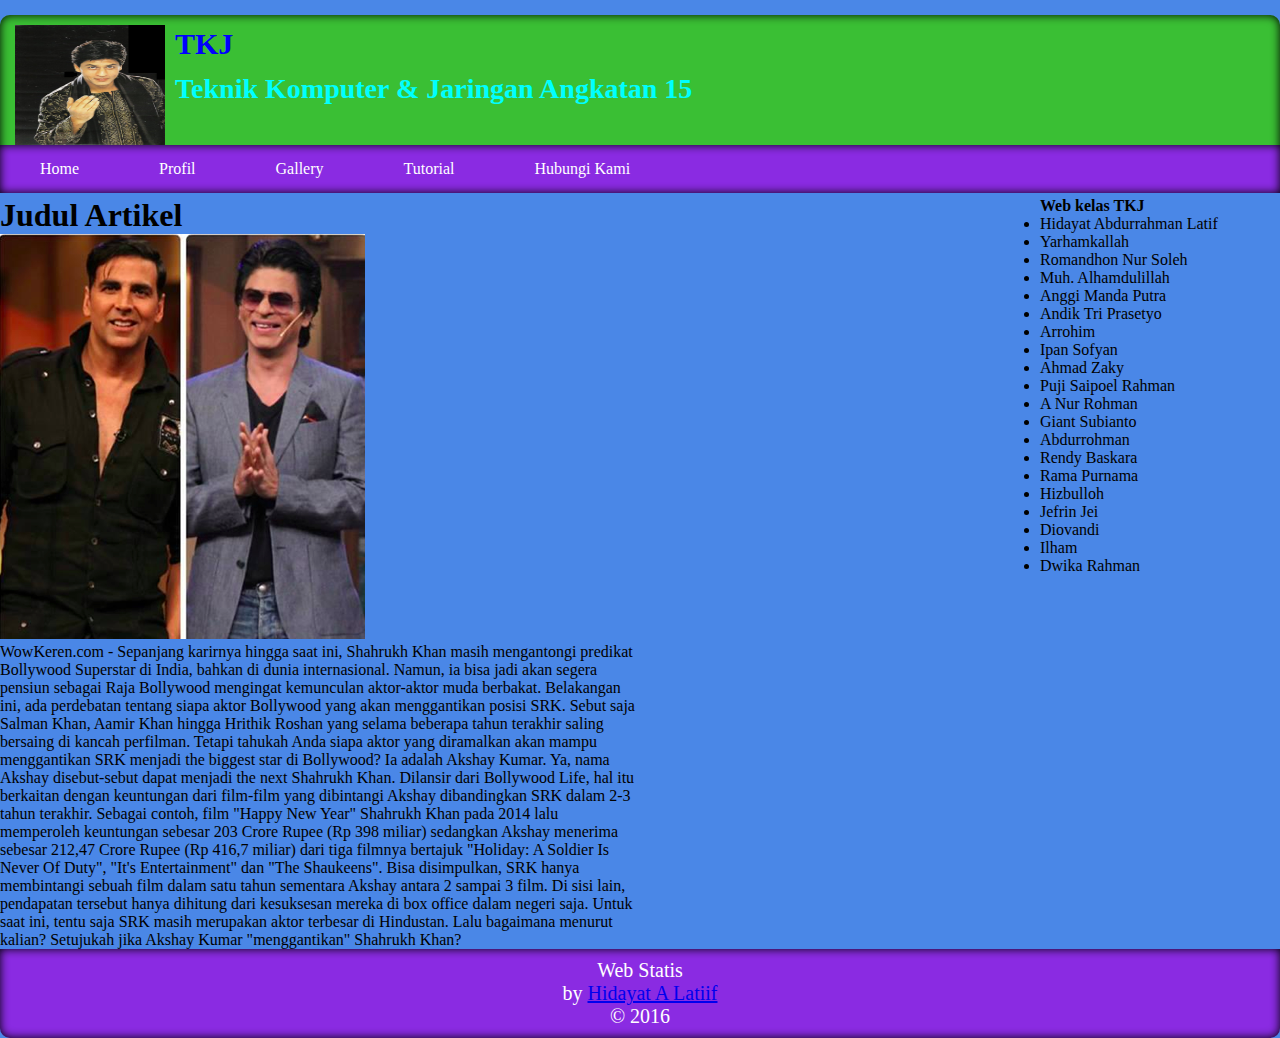
<file: index.html>
<!DOCTYPE html>
<html>
<head>
<meta charset="utf-8" />
<title>Membuat Web Statis</title>
<link href="css/menu.css" rel="stylesheet"/>
<link href="gambar/logo.png" rel="shortcut"/>
</head>
<body>
	<header class="judul" id="judul">
	<img src="gambar/sharukan.jpg" width="150px" alt="logo TKJ" id="logo"/>
	<h1>TKJ</h1>
	<h2>Teknik Komputer & Jaringan Angkatan 15</h2>	
	</header>
	<nav class="menu">
		<ul>
			<li><a href="index.html">Home</a></li>
			<li><a href="profil.html">Profil</a></li>
			<li><a href="#">Gallery</a></li>
				<ul>
					<li><a href="picture.html">Picture</a></li>
					<li><a href="video.html">Video</a></li>				
				</ul>
			<li><a href="#">Tutorial</a>
			<ul>
				<li><a href="modul server.html">Modul Server</a></li>
				<li><a href="web dev.html">Web Dev</a></li>	
			</ul>
			</li>
			<li><a href="#">Hubungi Kami</a>
				<ul>
					<li><a href="telephone.html">Telephone</a></li>
					<li><a href="twitter.html">Twitter</a></li>
					<li><a href="facebook.html">Facebook</a></li>			
				</ul>
			</li>
		</ul>
	</nav>
	<section class="konten" id="utama">
		<section id="konten">
			<article>
				<header>
					<h1>Judul Artikel</h1>
					<img src="gambar/ada.jpg" alt="ada.jpg">
					<p> WowKeren.com - Sepanjang karirnya hingga saat ini, Shahrukh Khan masih mengantongi predikat Bollywood Superstar di India, bahkan di dunia internasional. Namun, ia bisa jadi akan segera pensiun sebagai Raja Bollywood mengingat kemunculan aktor-aktor muda berbakat.

Belakangan ini, ada perdebatan tentang siapa aktor Bollywood yang akan menggantikan posisi SRK. Sebut saja Salman Khan, Aamir Khan hingga Hrithik Roshan yang selama beberapa tahun terakhir saling bersaing di kancah perfilman. Tetapi tahukah Anda siapa aktor yang diramalkan akan mampu menggantikan SRK menjadi the biggest star di Bollywood?

Ia adalah Akshay Kumar. Ya, nama Akshay disebut-sebut dapat menjadi the next Shahrukh Khan. Dilansir dari Bollywood Life, hal itu berkaitan dengan keuntungan dari film-film yang dibintangi Akshay dibandingkan SRK dalam 2-3 tahun terakhir.

Sebagai contoh, film "Happy New Year" Shahrukh Khan pada 2014 lalu memperoleh keuntungan sebesar 203 Crore Rupee (Rp 398 miliar) sedangkan Akshay menerima sebesar 212,47 Crore Rupee (Rp 416,7 miliar) dari tiga filmnya bertajuk "Holiday: A Soldier Is Never Of Duty", "It's Entertainment" dan "The Shaukeens". Bisa disimpulkan, SRK hanya membintangi sebuah film dalam satu tahun sementara Akshay antara 2 sampai 3 film.

Di sisi lain, pendapatan tersebut hanya dihitung dari kesuksesan mereka di box office dalam negeri saja. Untuk saat ini, tentu saja SRK masih merupakan aktor terbesar di Hindustan. Lalu bagaimana menurut kalian? Setujukah jika Akshay Kumar "menggantikan" Shahrukh Khan?
</p>
				</header>
			</article>
		</section>
			<aside id="sidebar">
				<b>Web kelas TKJ</b>
					<ul>
						<li>Hidayat Abdurrahman Latif</li>
						<li>Yarhamkallah</li>
						<li>Romandhon Nur Soleh</li>
						<li>Muh. Alhamdulillah</li>
						<li>Anggi Manda Putra</li>
						<li>Andik Tri Prasetyo</li>
						<li>Arrohim</li>
						<li>Ipan Sofyan</li>
						<li>Ahmad Zaky</li>
						<li>Puji Saipoel Rahman</li>
						<li>A Nur Rohman</li>
						<li>Giant Subianto</li>
						<li>Abdurrohman</li>
						<li>Rendy Baskara</li>
						<li>Rama Purnama</li>
						<li>Hizbulloh</li>
						<li>Jefrin Jei</li>
						<li>Diovandi</li>
						<li>Ilham</li>
						<li>Dwika Rahman</li>
			  		</ul>
			 </aside>
	</section>
	<footer class="kaki" id="bawah">Web Statis
	<br/>by <a href="http://Hidayatabdurrahmanlatif@gmail.com" target="_blank">Hidayat A Latiif</a>
	</br>&copy; 2016
	</footer>
</body>
</html>
</file>
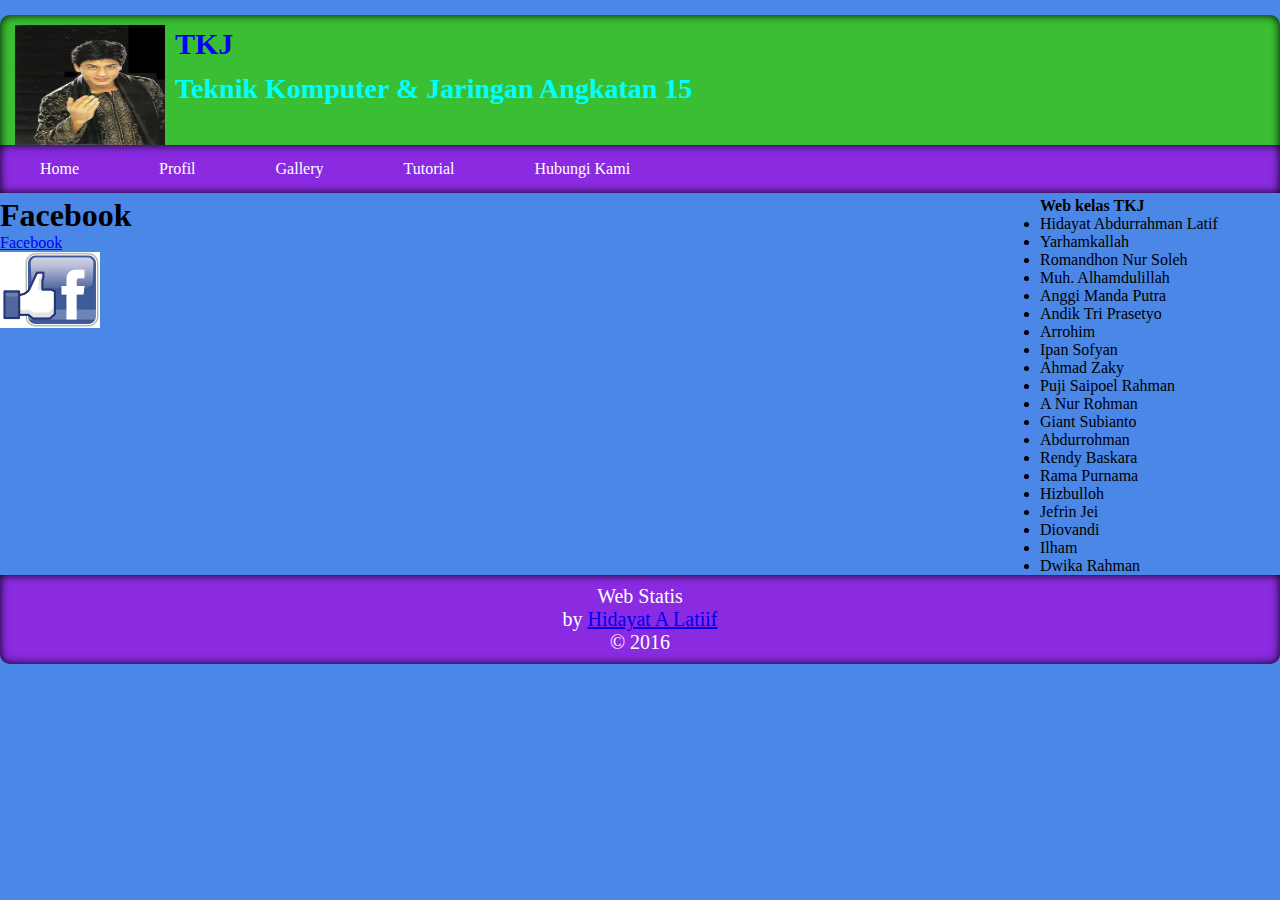
<file: facebook.html>
<!DOCTYPE html>
<html>
<head>
<meta charset="utf-8" />
<title>Membuat Web Statis</title>
<link href="css/menu.css" rel="stylesheet"/>
<link href="gambar/logo.png" rel="shortcut"/>
</head>
<body>
	<header class="judul" id="judul">
	<img src="gambar/sharukan.jpg" width="150px" alt="logo TKJ" id="logo"/>
	<h1>TKJ</h1>
	<h2>Teknik Komputer & Jaringan Angkatan 15</h2>	
	</header>
	<nav class="menu">
		<ul>
			<li><a href="index.html">Home</a></li>
			<li><a href="profil.html">Profil</a></li>
			<li><a href="#">Gallery</a></li>
				<ul>
					<li><a href="picture.html">Picture</a></li>
					<li><a href="video.html">Video</a></li>				
				</ul>
			<li><a href="#">Tutorial</a>
			<ul>
				<li><a href="modul server.html">Modul Server</a></li>
				<li><a href="web dev.html">Web Dev</a></li>	
			</ul>
			</li>
			<li><a href="#">Hubungi Kami</a>
				<ul>
					<li><a href="telephone.html">Telephone</a></li>
					<li><a href="twitter.html">Twitter</a></li>
					<li><a href="facebook.html">Facebook</a></li>			
				</ul>
			</li>
		</ul>
	</nav>
	<section class="konten" id="utama">
		<section id="konten">
			<article>
				<header>
					<h1>Facebook</h1>
				</header>
				<p><a href="http://www.facebook.com/accounts/login/?force_classic_login">Facebook</a></p>
				<p><img src="gambar/fb.jpg" width="100px"/></p>
			</article>
		</section>
			<aside id="sidebar">
				<b>Web kelas TKJ</b>
					<ul>
						<li>Hidayat Abdurrahman Latif</li>
						<li>Yarhamkallah</li>
						<li>Romandhon Nur Soleh</li>
						<li>Muh. Alhamdulillah</li>
						<li>Anggi Manda Putra</li>
						<li>Andik Tri Prasetyo</li>
						<li>Arrohim</li>
						<li>Ipan Sofyan</li>
						<li>Ahmad Zaky</li>
						<li>Puji Saipoel Rahman</li>
						<li>A Nur Rohman</li>
						<li>Giant Subianto</li>
						<li>Abdurrohman</li>
						<li>Rendy Baskara</li>
						<li>Rama Purnama</li>
						<li>Hizbulloh</li>
						<li>Jefrin Jei</li>
						<li>Diovandi</li>
						<li>Ilham</li>
						<li>Dwika Rahman</li>
			  		</ul>
			 </aside>
	</section>
	<footer class="kaki" id="bawah">Web Statis
	<br/>by <a href="http://Hidayatabdurrahmanlatif@gmail.com" target="_blank">Hidayat A Latiif</a>
	</br>&copy; 2016
	</footer>
</body>
</html>
</file>
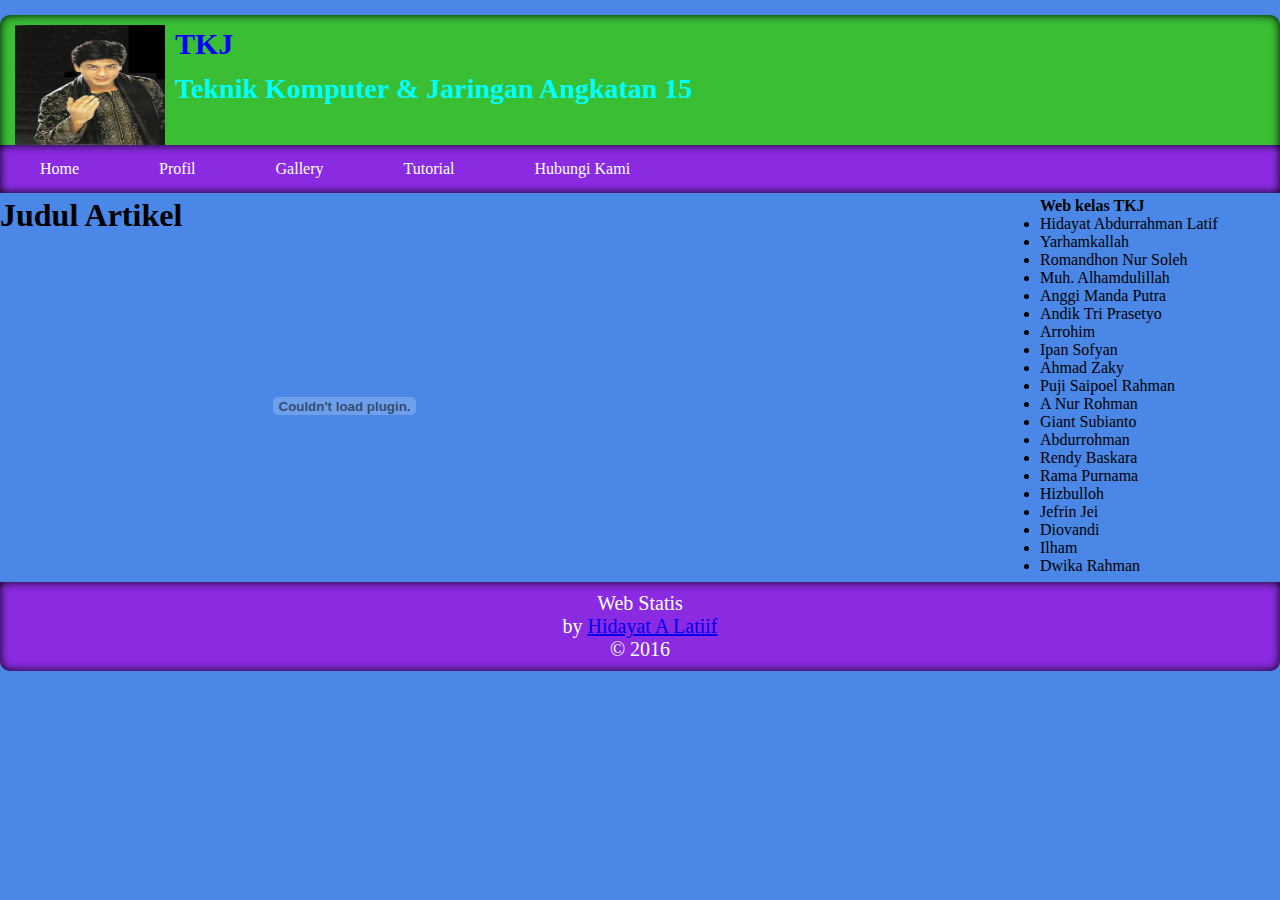
<file: modul server.html>
<!DOCTYPE html>
<html>
<head>
<meta charset="utf-8" />
<title>Membuat Web Statis</title>
<link href="css/menu.css" rel="stylesheet"/>
<link href="gambar/logo.png" rel="shortcut"/>
</head>
<body>
	<header class="judul" id="judul">
	<img src="gambar/sharukan.jpg" width="150px" alt="logo TKJ" id="logo"/>
	<h1>TKJ</h1>
	<h2>Teknik Komputer & Jaringan Angkatan 15</h2>	
	</header>
	<nav class="menu">
		<ul>
			<li><a href="index.html">Home</a></li>
			<li><a href="profil.html">Profil</a></li>
			<li><a href="#">Gallery</a></li>
				<ul>
					<li><a href="picture.html">Picture</a></li>
					<li><a href="video.html">Video</a></li>				
				</ul>
			<li><a href="#">Tutorial</a>
			<ul>
				<li><a href="modul server.html">Modul Server</a></li>
				<li><a href="web dev.html">Web Dev</a></li>	
			</ul>
			</li>
			<li><a href="#">Hubungi Kami</a>
				<ul>
					<li><a href="telephone.html">Telephone</a></li>
					<li><a href="twitter.html">Twitter</a></li>
					<li><a href="facebook.html">Facebook</a></li>			
				</ul>
			</li>
		</ul>
	</nav>
	<section class="konten" id="utama">
		<section id="konten">
			<article>
				<header>
					<h1>Judul Artikel</h1>
					<p><embed src="pdf/server.pdf" width="689px" height="344px"></embed></p>
				</header>
			</article>
		</section>
			<aside id="sidebar">
				<b>Web kelas TKJ</b>
						<ul>
						<li>Hidayat Abdurrahman Latif</li>
						<li>Yarhamkallah</li>
						<li>Romandhon Nur Soleh</li>
						<li>Muh. Alhamdulillah</li>
						<li>Anggi Manda Putra</li>
						<li>Andik Tri Prasetyo</li>
						<li>Arrohim</li>
						<li>Ipan Sofyan</li>
						<li>Ahmad Zaky</li>
						<li>Puji Saipoel Rahman</li>
						<li>A Nur Rohman</li>
						<li>Giant Subianto</li>
						<li>Abdurrohman</li>
						<li>Rendy Baskara</li>
						<li>Rama Purnama</li>
						<li>Hizbulloh</li>
						<li>Jefrin Jei</li>
						<li>Diovandi</li>
						<li>Ilham</li>
						<li>Dwika Rahman</li>
			  		</ul>
			 </aside>
	</section>
	<footer class="kaki" id="bawah">Web Statis
	<br/>by <a href="http://Hidayatabdurrahmanlatif@gmail.com" target="_blank">Hidayat A Latiif</a>
	</br>&copy; 2016
	</footer>
</body>
</html>
</file>
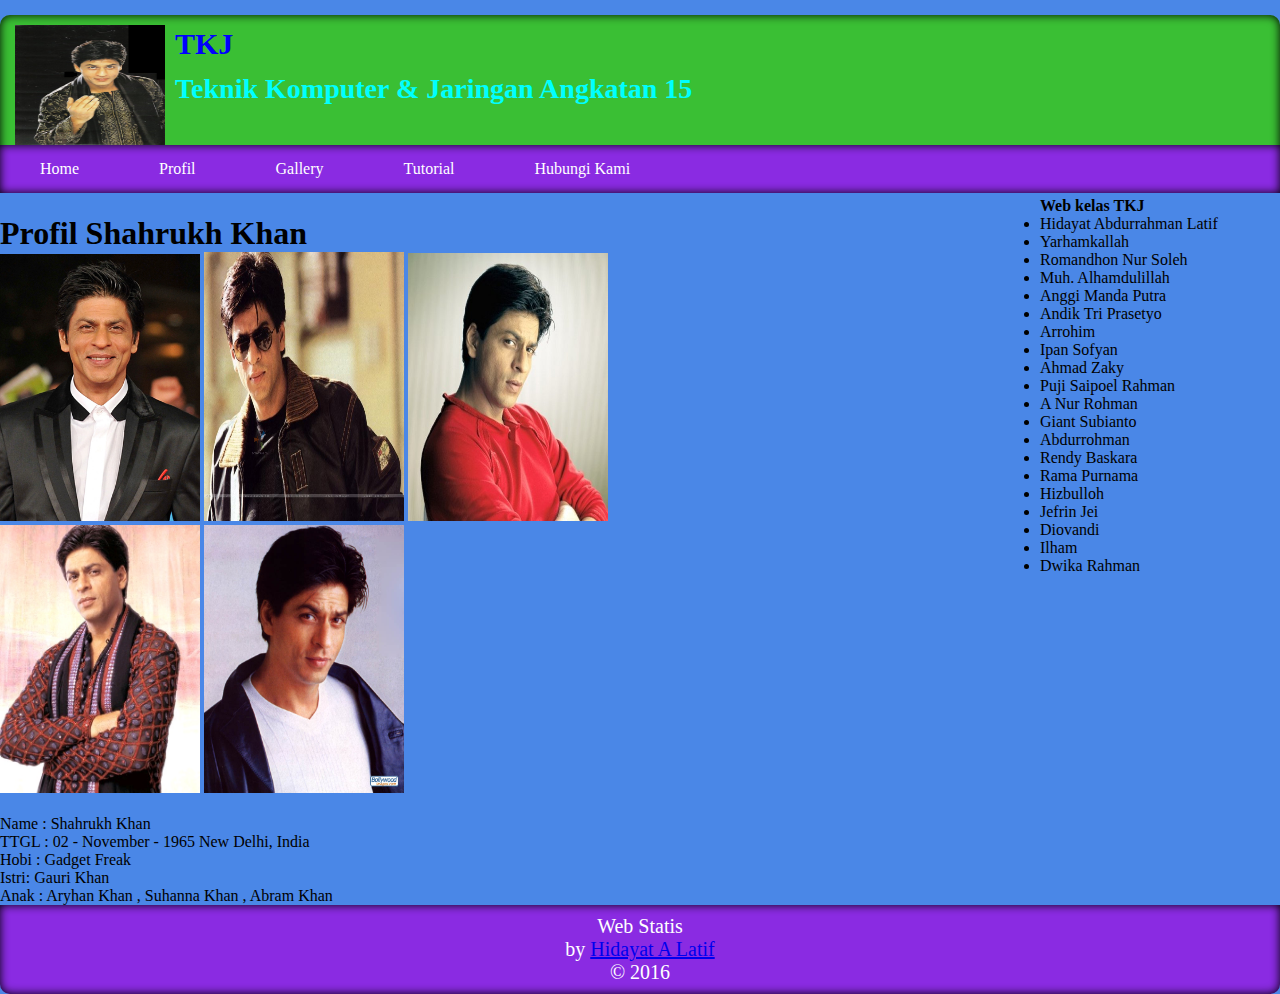
<file: picture.html>
<!DOCTYPE html>
<html>
<head>
<meta charset="utf-8" />
<title>Membuat Web Statis</title>
<link href="css/menu.css" rel="stylesheet"/>
<link href="gambar/logo.png" rel="shortcut"/>
</head>
<body>
	<header class="judul" id="judul">
	<img src="gambar/sharukan.jpg" width="150px" alt="logo TKJ" id="logo"/>
	<h1>TKJ</h1>
	<h2>Teknik Komputer & Jaringan Angkatan 15</h2>	
	</header>
	<nav class="menu" id="menu">
		<ul>
			<li><a href="index.html">Home</a></li>
			<li><a href="profil.html">Profil</a></li>
			<li><a href="#">Gallery</a>
				<ul>
					<li><a href="picture.html">Picture</a></li>
					<li><a href="video.html">Video</a></li>
				</li>				
				</ul>
			<li><a href="#">Tutorial</a>
			<ul>
				<li><a href="modul server.html">Modul Server</a></li>
				<li><a href="web dev.html">Web Dev</a></li>	
			</ul>
			</li>
			<li><a href="#">Hubungi Kami</a>
				<ul>
					<li><a href="telephone.html">Telephone</a></li>
					<li><a href="twitter.html">Twitter</a></li>
					<li><a href="facebook.html">Facebook</a></li>			
				</ul>
			</li>
		</ul>
	</nav>
	<section class="konten" id="utama">
		<section id="konten">
			<article>
				<header>
					<br/><h1>Profil Shahrukh Khan</h1>
					<img src="gambar/sharukan2.jpg" width="200px" alt="Shahrukh Khan">
					<img src="gambar/sharukan3.jpg" width="200px" height="269px" alt="Shahrukh Khan">
					<img src="gambar/sharukan4.jpg" width="200px" height="268px" alt="Shahrukh Khan">
					<img src="gambar/sharukan5.jpg" width="200px" height="268px" alt="Shahrukh Khan">
					<img src="gambar/sharukan1.jpg" width="200px" height="268px" alt="Shahrukh Khan">
				</header>
				<br/><p>Name : Shahrukh Khan</p>
				<p>TTGL : 02 - November - 1965 New Delhi, India</p>
				<p>Hobi : Gadget Freak</p>
				<p>Istri: Gauri Khan</p>
				<p>Anak : Aryhan Khan , Suhanna Khan , Abram Khan</p>
			</article>
		</section>
			<aside id="sidebar">
				<b>Web kelas TKJ</b>
						<ul>
						<li>Hidayat Abdurrahman Latif</li>
						<li>Yarhamkallah</li>
						<li>Romandhon Nur Soleh</li>
						<li>Muh. Alhamdulillah</li>
						<li>Anggi Manda Putra</li>
						<li>Andik Tri Prasetyo</li>
						<li>Arrohim</li>
						<li>Ipan Sofyan</li>
						<li>Ahmad Zaky</li>
						<li>Puji Saipoel Rahman</li>
						<li>A Nur Rohman</li>
						<li>Giant Subianto</li>
						<li>Abdurrohman</li>
						<li>Rendy Baskara</li>
						<li>Rama Purnama</li>
						<li>Hizbulloh</li>
						<li>Jefrin Jei</li>
						<li>Diovandi</li>
						<li>Ilham</li>
						<li>Dwika Rahman</li>
			  		</ul>
			 </aside>
	</section>
	<footer class="kaki">Web Statis
	<br/>by <a href="http://Hidayatabdurrahmanlatif@gmail.com" target="_blank">Hidayat A Latif</a>
	</br>&copy; 2016
	</footer>
</body>
</html>
</file>
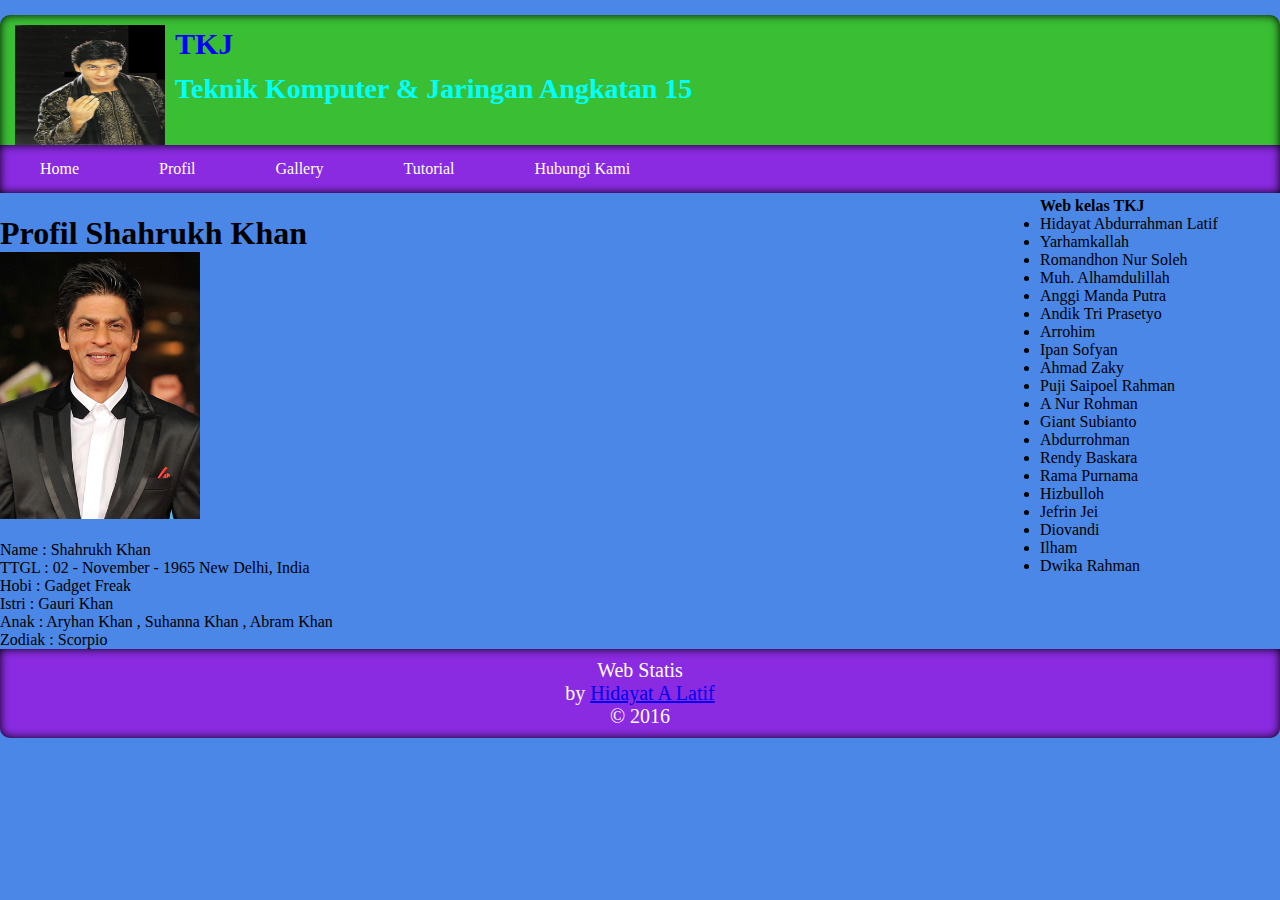
<file: profil.html>
<!DOCTYPE html>
<html>
<head>
<meta charset="utf-8" />
<title>Membuat Web Statis</title>
<link href="css/menu.css" rel="stylesheet"/>
<link href="gambar/logo.png" rel="shortcut"/>
</head>
<body>
	<header class="judul" id="judul">
	<img src="gambar/sharukan.jpg" width="150px" alt="logo TKJ" id="logo"/>
	<h1>TKJ</h1>
	<h2>Teknik Komputer & Jaringan Angkatan 15</h2>	
	</header>
	<nav class="menu" id="menu">
		<ul>
			<li><a href="index.html">Home</a></li>
			<li><a href="profil.html">Profil</a></li>
			<li><a href="#">Gallery</a>
				<ul>
					<li><a href="picture.html">Picture</a></li>
					<li><a href="video.html">Video</a></li>
				</li>				
				</ul>
			<li><a href="#">Tutorial</a>
			<ul>
				<li><a href="modul server.html">Modul Server</a></li>
				<li><a href="web dev.html">Web Dev</a></li>	
			</ul>
			</li>
			<li><a href="#">Hubungi Kami</a>
				<ul>
					<li><a href="telephone.html">Telephone</a></li>
					<li><a href="twitter.html">Twitter</a></li>
					<li><a href="facebook.html">Facebook</a></li>			
				</ul>
			</li>
		</ul>
	</nav>
	<section class="konten" id="utama">
		<section id="konten">
			<article>
				<header>
					<br/><h1>Profil Shahrukh Khan</h1>
					<img src="gambar/sharukan2.jpg" width="200px" alt="Shahrukh Khan">
				</header>
				<br/><p>Name : Shahrukh Khan</p>
				<p>TTGL 		: 02 - November - 1965 New Delhi, India</p>
				<p>Hobi 		: Gadget Freak</p>
				<p>Istri		: Gauri Khan</p>
				<p>Anak  	: Aryhan Khan , Suhanna Khan , Abram Khan</p>
				<p>Zodiak	: Scorpio
			</article>
		</section>
			<aside id="sidebar">
				<b>Web kelas TKJ</b>
						<ul>
						<li>Hidayat Abdurrahman Latif</li>
						<li>Yarhamkallah</li>
						<li>Romandhon Nur Soleh</li>
						<li>Muh. Alhamdulillah</li>
						<li>Anggi Manda Putra</li>
						<li>Andik Tri Prasetyo</li>
						<li>Arrohim</li>
						<li>Ipan Sofyan</li>
						<li>Ahmad Zaky</li>
						<li>Puji Saipoel Rahman</li>
						<li>A Nur Rohman</li>
						<li>Giant Subianto</li>
						<li>Abdurrohman</li>
						<li>Rendy Baskara</li>
						<li>Rama Purnama</li>
						<li>Hizbulloh</li>
						<li>Jefrin Jei</li>
						<li>Diovandi</li>
						<li>Ilham</li>
						<li>Dwika Rahman</li>
			  		</ul>
			 </aside>
	</section>
	<footer class="kaki">Web Statis
	<br/>by <a href="http://Hidayatabdurrahmanlatif@gmail.com" target="_blank">Hidayat A Latif</a>
	</br>&copy; 2016
	</footer>
</body>
</html>
</file>
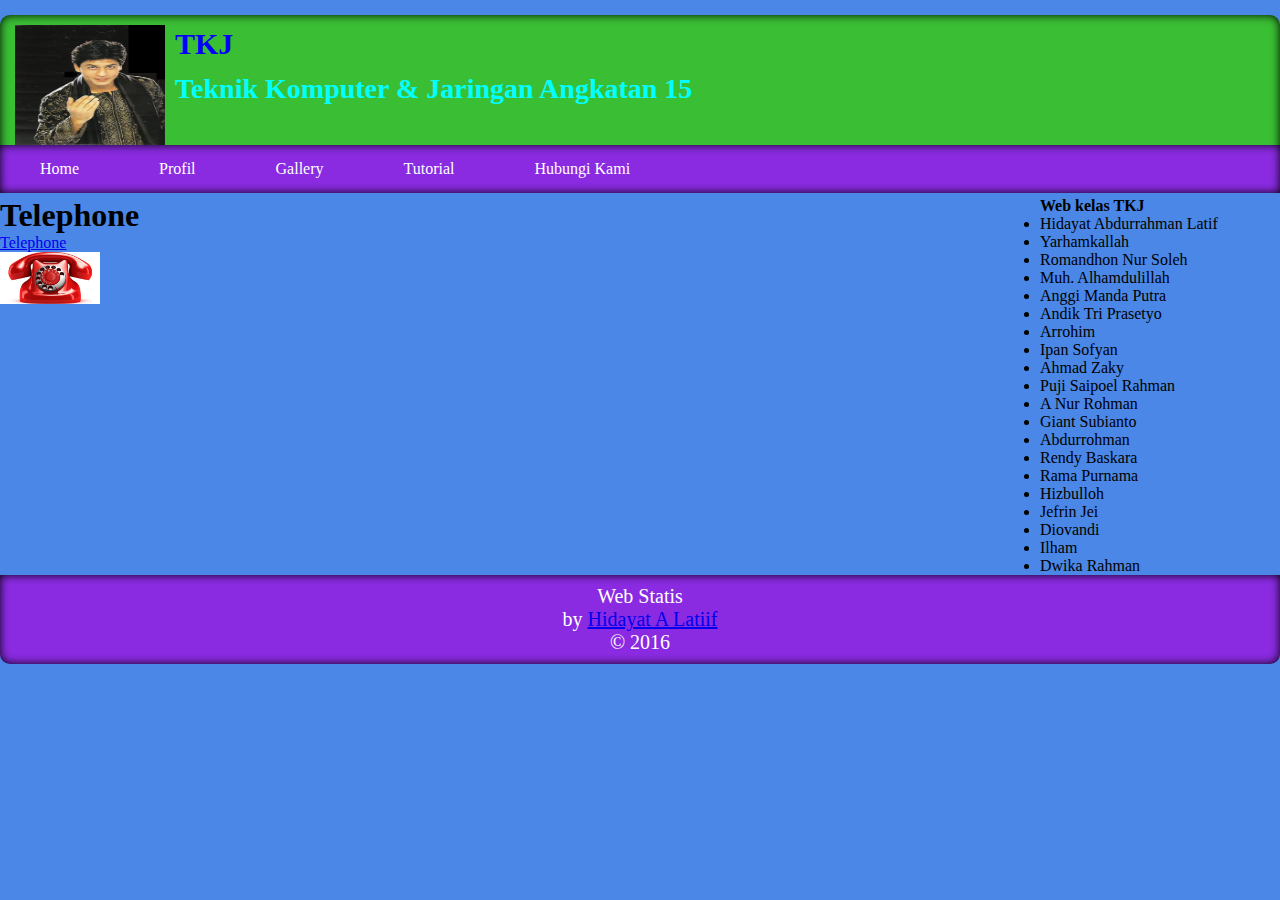
<file: telephone.html>
<!DOCTYPE html>
<html>
<head>
<meta charset="utf-8" />
<title>Membuat Web Statis</title>
<link href="css/menu.css" rel="stylesheet"/>
<link href="gambar/logo.png" rel="shortcut"/>
</head>
<body>
	<header class="judul" id="judul">
	<img src="gambar/sharukan.jpg" width="150px" alt="logo TKJ" id="logo"/>
	<h1>TKJ</h1>
	<h2>Teknik Komputer & Jaringan Angkatan 15</h2>	
	</header>
	<nav class="menu">
		<ul>
			<li><a href="index.html">Home</a></li>
			<li><a href="profil.html">Profil</a></li>
			<li><a href="#">Gallery</a></li>
				<ul>
					<li><a href="picture.html">Picture</a></li>
					<li><a href="video.html">Video</a></li>				
				</ul>
			<li><a href="#">Tutorial</a>
			<ul>
				<li><a href="modul server.html">Modul Server</a></li>
				<li><a href="web dev.html">Web Dev</a></li>	
			</ul>
			</li>
			<li><a href="#">Hubungi Kami</a>
				<ul>
					<li><a href="telephone.html">Telephone</a></li>
					<li><a href="twitter.html">Twitter</a></li>
					<li><a href="facebook.html">Facebook</a></li>			
				</ul>
			</li>
		</ul>
	</nav>
	<section class="konten" id="utama">
		<section id="konten">
			<article>
				<header>
					<h1>Telephone</h1>
				</header>
				<p><a href="0822-4768-8270">Telephone</a></p>
				<p><img src="gambar/telephone.jpg" width="100px"/></p>
			</article>
		</section>
			<aside id="sidebar">
				<b>Web kelas TKJ</b>
					<ul>
						<li>Hidayat Abdurrahman Latif</li>
						<li>Yarhamkallah</li>
						<li>Romandhon Nur Soleh</li>
						<li>Muh. Alhamdulillah</li>
						<li>Anggi Manda Putra</li>
						<li>Andik Tri Prasetyo</li>
						<li>Arrohim</li>
						<li>Ipan Sofyan</li>
						<li>Ahmad Zaky</li>
						<li>Puji Saipoel Rahman</li>
						<li>A Nur Rohman</li>
						<li>Giant Subianto</li>
						<li>Abdurrohman</li>
						<li>Rendy Baskara</li>
						<li>Rama Purnama</li>
						<li>Hizbulloh</li>
						<li>Jefrin Jei</li>
						<li>Diovandi</li>
						<li>Ilham</li>
						<li>Dwika Rahman</li>
			  		</ul>
			 </aside>
	</section>
	<footer class="kaki" id="bawah">Web Statis
	<br/>by <a href="http://Hidayatabdurrahmanlatif@gmail.com" target="_blank">Hidayat A Latiif</a>
	</br>&copy; 2016
	</footer>
</body>
</html>
</file>
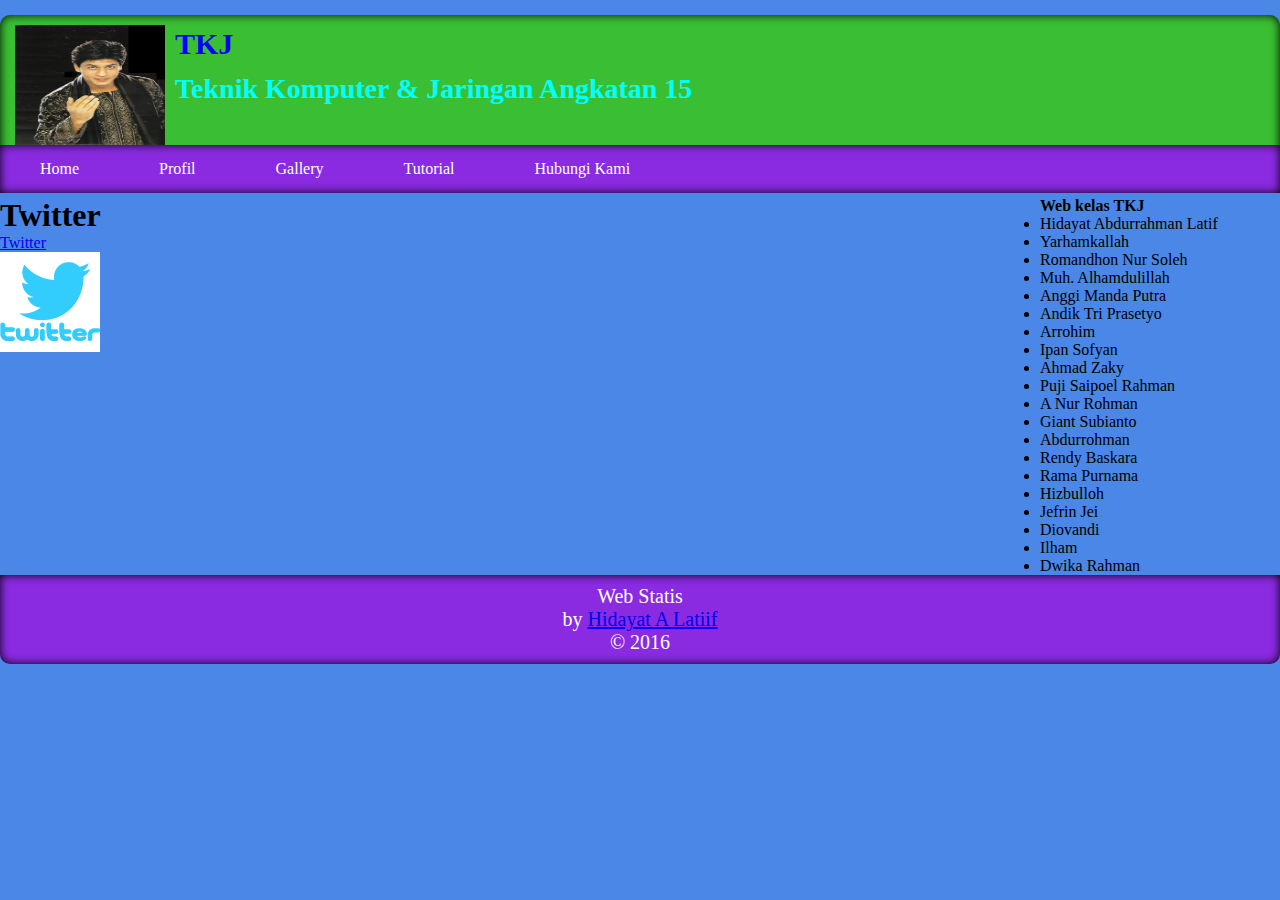
<file: twitter.html>
<!DOCTYPE html>
<html>
<head>
<meta charset="utf-8" />
<title>Membuat Web Statis</title>
<link href="css/menu.css" rel="stylesheet"/>
<link href="gambar/logo.png" rel="shortcut"/>
</head>
<body>
	<header class="judul" id="judul">
	<img src="gambar/sharukan.jpg" width="150px" alt="logo TKJ" id="logo"/>
	<h1>TKJ</h1>
	<h2>Teknik Komputer & Jaringan Angkatan 15</h2>	
	</header>
	<nav class="menu">
		<ul>
			<li><a href="index.html">Home</a></li>
			<li><a href="profil.html">Profil</a></li>
			<li><a href="#">Gallery</a></li>
				<ul>
					<li><a href="picture.html">Picture</a></li>
					<li><a href="video.html">Video</a></li>				
				</ul>
			<li><a href="#">Tutorial</a>
			<ul>
				<li><a href="modul server.html">Modul Server</a></li>
				<li><a href="web dev.html">Web Dev</a></li>	
			</ul>
			</li>
			<li><a href="#">Hubungi Kami</a>
				<ul>
					<li><a href="telephone.html">Telephone</a></li>
					<li><a href="twitter.html">Twitter</a></li>
					<li><a href="facebook.html">Facebook</a></li>			
				</ul>
			</li>
		</ul>
	</nav>
	<section class="konten" id="utama">
		<section id="konten">
			<article>
				<header>
					<h1>Twitter</h1>
				</header>
				<p><a href="http://www.twitter.com/accounts/login/?force_classic_login">Twitter</a></p>
				<p><img src="gambar/twitter.jpg" width="100px"/></p>
			</article>
		</section>
			<aside id="sidebar">
				<b>Web kelas TKJ</b>
					<ul>
						<li>Hidayat Abdurrahman Latif</li>
						<li>Yarhamkallah</li>
						<li>Romandhon Nur Soleh</li>
						<li>Muh. Alhamdulillah</li>
						<li>Anggi Manda Putra</li>
						<li>Andik Tri Prasetyo</li>
						<li>Arrohim</li>
						<li>Ipan Sofyan</li>
						<li>Ahmad Zaky</li>
						<li>Puji Saipoel Rahman</li>
						<li>A Nur Rohman</li>
						<li>Giant Subianto</li>
						<li>Abdurrohman</li>
						<li>Rendy Baskara</li>
						<li>Rama Purnama</li>
						<li>Hizbulloh</li>
						<li>Jefrin Jei</li>
						<li>Diovandi</li>
						<li>Ilham</li>
						<li>Dwika Rahman</li>
			  		</ul>
			 </aside>
	</section>
	<footer class="kaki" id="bawah">Web Statis
	<br/>by <a href="http://Hidayatabdurrahmanlatif@gmail.com" target="_blank">Hidayat A Latiif</a>
	</br>&copy; 2016
	</footer>
</body>
</html>
</file>
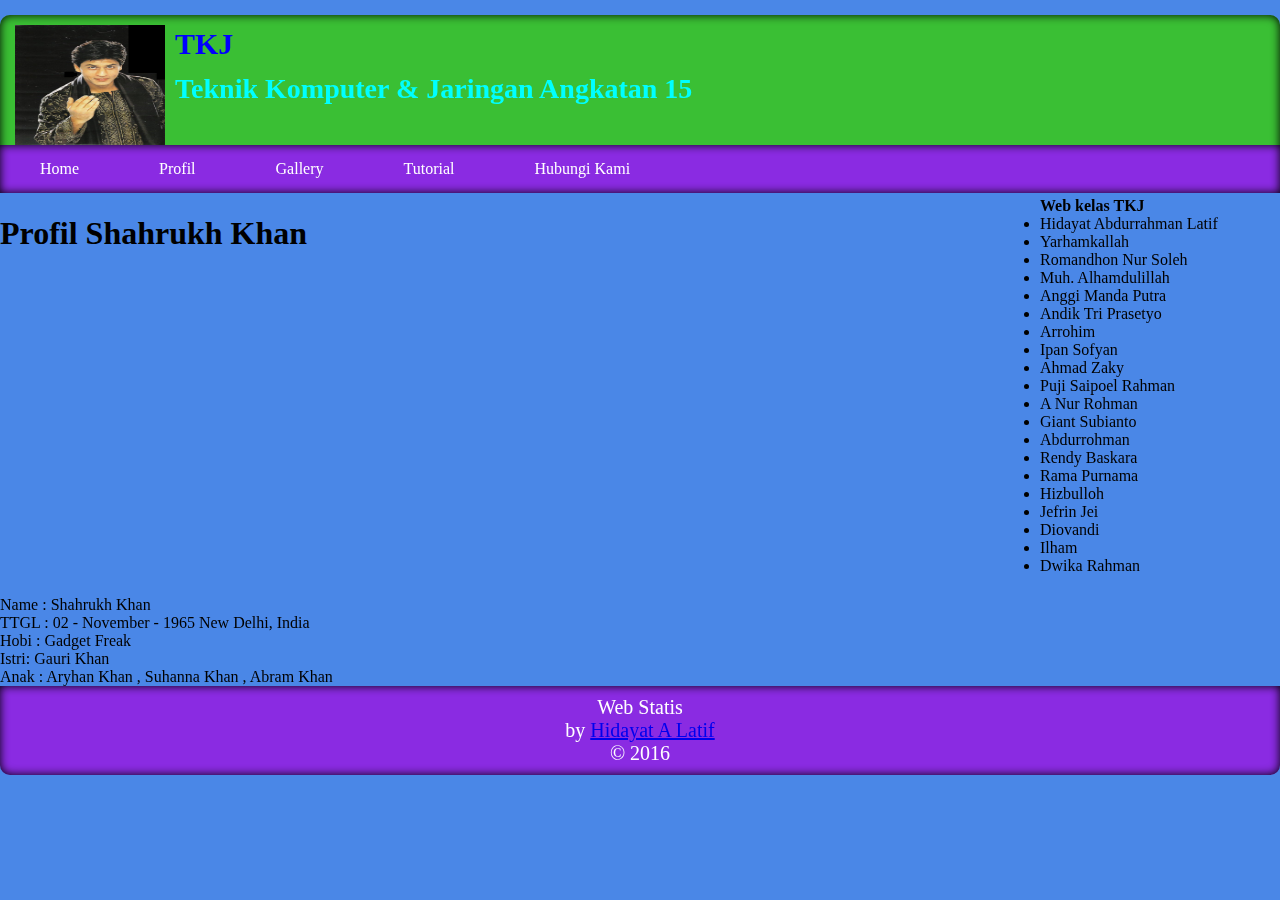
<file: video.html>
<!DOCTYPE html>
<html>
<head>
<meta charset="utf-8" />
<title>Membuat Web Statis</title>
<link href="css/menu.css" rel="stylesheet"/>
<link href="gambar/logo.png" rel="shortcut"/>
</head>
<body>
	<header class="judul" id="judul">
	<img src="gambar/sharukan.jpg" width="150px" alt="logo TKJ" id="logo"/>
	<h1>TKJ</h1>
	<h2>Teknik Komputer & Jaringan Angkatan 15</h2>	
	</header>
	<nav class="menu" id="menu">
		<ul>
			<li><a href="index.html">Home</a></li>
			<li><a href="profil.html">Profil</a></li>
			<li><a href="#">Gallery</a>
				<ul>
					<li><a href="picture.html">Picture</a></li>
					<li><a href="video.html">Video</a></li>
				</li>				
				</ul>
			<li><a href="#">Tutorial</a>
			<ul>
				<li><a href="modul server.html">Modul Server</a></li>
				<li><a href="web dev.html">Web Dev</a></li>	
			</ul>
			</li>
			<li><a href="#">Hubungi Kami</a>
				<ul>
					<li><a href="telephone.html">Telephone</a></li>
					<li><a href="twitter.html">Twitter</a></li>
					<li><a href="facebook.html">Facebook</a></li>			
				</ul>
			</li>
		</ul>
	</nav>
	<section class="konten" id="utama">
		<section id="konten">
			<article>
				<header>
					<br/><h1>Profil Shahrukh Khan</h1>
					<iframe width="755px" height="322px" src="https://www.youtube.com/embed/3OJIaXEmls0" frameborder="0" allowfullscreen></iframe>
				</header>
				<br/><p>Name : Shahrukh Khan</p>
				<p>TTGL : 02 - November - 1965 New Delhi, India</p>
				<p>Hobi : Gadget Freak</p>
				<p>Istri: Gauri Khan</p>
				<p>Anak : Aryhan Khan , Suhanna Khan , Abram Khan</p>
			</article>
		</section>
			<aside id="sidebar">
				<b>Web kelas TKJ</b>
						<ul>
						<li>Hidayat Abdurrahman Latif</li>
						<li>Yarhamkallah</li>
						<li>Romandhon Nur Soleh</li>
						<li>Muh. Alhamdulillah</li>
						<li>Anggi Manda Putra</li>
						<li>Andik Tri Prasetyo</li>
						<li>Arrohim</li>
						<li>Ipan Sofyan</li>
						<li>Ahmad Zaky</li>
						<li>Puji Saipoel Rahman</li>
						<li>A Nur Rohman</li>
						<li>Giant Subianto</li>
						<li>Abdurrohman</li>
						<li>Rendy Baskara</li>
						<li>Rama Purnama</li>
						<li>Hizbulloh</li>
						<li>Jefrin Jei</li>
						<li>Diovandi</li>
						<li>Ilham</li>
						<li>Dwika Rahman</li>
			  		</ul>
			 </aside>
	</section>
	<footer class="kaki">Web Statis
	<br/>by <a href="http://Hidayatabdurrahmanlatif@gmail.com" target="_blank">Hidayat A Latif</a>
	</br>&copy; 2016
	</footer>
</body>
</html>
</file>
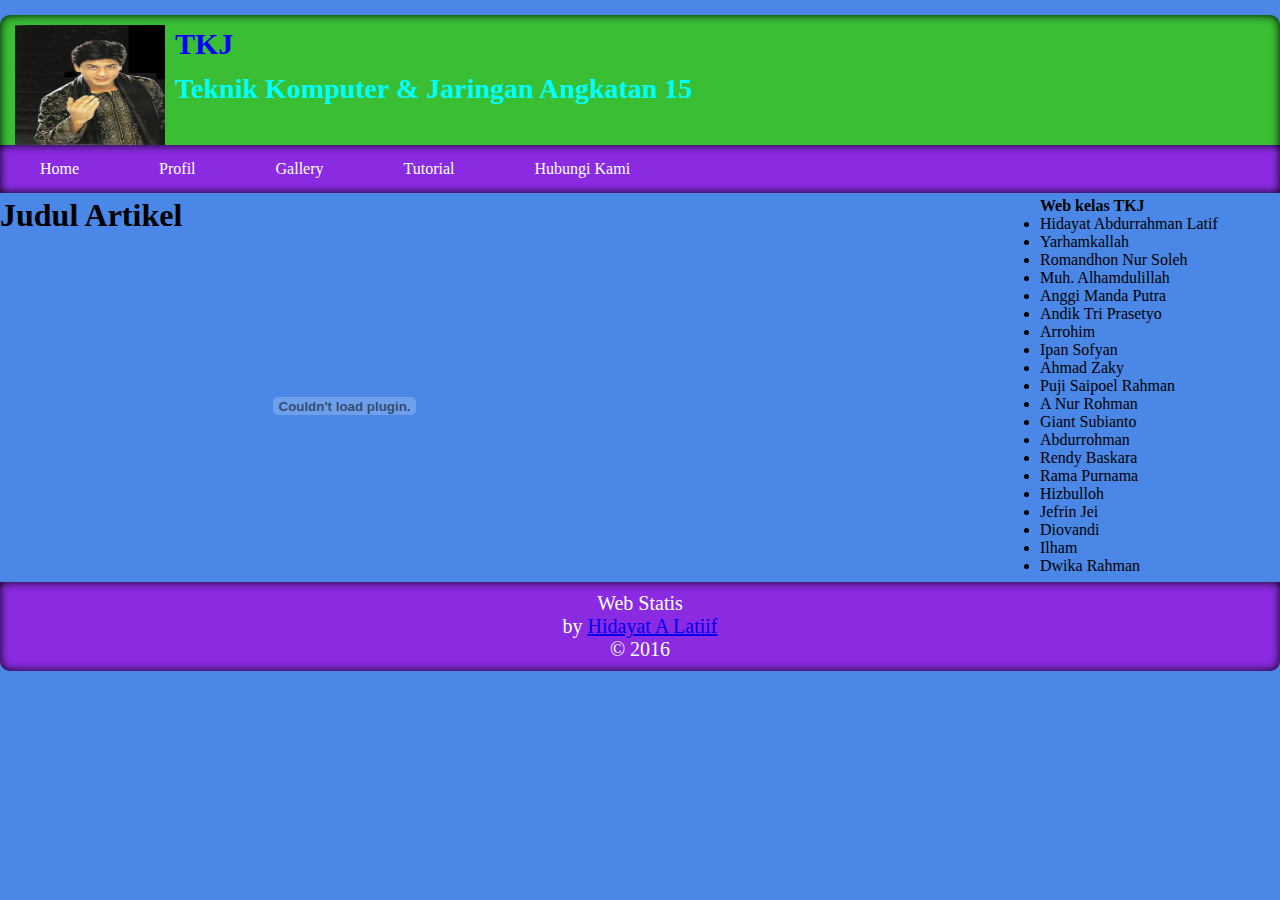
<file: web dev.html>
<!DOCTYPE html>
<html>
<head>
<meta charset="utf-8" />
<title>Membuat Web Statis</title>
<link href="css/menu.css" rel="stylesheet"/>
<link href="gambar/logo.png" rel="shortcut"/>
</head>
<body>
	<header class="judul" id="judul">
	<img src="gambar/sharukan.jpg" width="150px" alt="logo TKJ" id="logo"/>
	<h1>TKJ</h1>
	<h2>Teknik Komputer & Jaringan Angkatan 15</h2>	
	</header>
	<nav class="menu">
		<ul>
			<li><a href="index.html">Home</a></li>
			<li><a href="profil.html">Profil</a></li>
			<li><a href="#">Gallery</a></li>
				<ul>
					<li><a href="picture.html">Picture</a></li>
					<li><a href="video.html">Video</a></li>				
				</ul>
			<li><a href="#">Tutorial</a>
			<ul>
				<li><a href="modul server.html">Modul Server</a></li>
				<li><a href="web dev.html">Web Dev</a></li>	
			</ul>
			</li>
			<li><a href="#">Hubungi Kami</a>
				<ul>
					<li><a href="telephone.html">Telephone</a></li>
					<li><a href="twitter.html">Twitter</a></li>
					<li><a href="facebook.html">Facebook</a></li>			
				</ul>
			</li>
		</ul>
	</nav>
	<section class="konten" id="utama">
		<section id="konten">
			<article>
				<header>
					<h1>Judul Artikel</h1>
					<p><embed src="pdf/web.pdf" width="689px" height="344px"></embed></p>
				</header>
			</article>
		</section>
			<aside id="sidebar">
				<b>Web kelas TKJ</b>
						<ul>
						<li>Hidayat Abdurrahman Latif</li>
						<li>Yarhamkallah</li>
						<li>Romandhon Nur Soleh</li>
						<li>Muh. Alhamdulillah</li>
						<li>Anggi Manda Putra</li>
						<li>Andik Tri Prasetyo</li>
						<li>Arrohim</li>
						<li>Ipan Sofyan</li>
						<li>Ahmad Zaky</li>
						<li>Puji Saipoel Rahman</li>
						<li>A Nur Rohman</li>
						<li>Giant Subianto</li>
						<li>Abdurrohman</li>
						<li>Rendy Baskara</li>
						<li>Rama Purnama</li>
						<li>Hizbulloh</li>
						<li>Jefrin Jei</li>
						<li>Diovandi</li>
						<li>Ilham</li>
						<li>Dwika Rahman</li>
			  		</ul>
			 </aside>
	</section>
	<footer class="kaki" id="bawah">Web Statis
	<br/>by <a href="http://Hidayatabdurrahmanlatif@gmail.com" target="_blank">Hidayat A Latiif</a>
	</br>&copy; 2016
	</footer>
</body>
</html>
</file>
<file: css/menu.css>
body{
	background: #4A87E7;
}
*{margin: 0px; padding: 0px;}
header, footer, section, nav{display: block;}
.webstatis{
	margin: 15px auto;
	width: 980px
}
#logo{
	float: left;
	height: 120px;
	margin-right: 10px;
	margin-left: 15px;
	text-shadow: 100px; rgba(0,0,0,0,2) inset;
}
#judul{
	background: #3ABF34;
	height: 115px;
	margin: 15px auto -15px auto;
	padding: 10px 0px 20px 0px;
	border-radius: 10px 10px 0 0;
	box-shadow: 0 0 10px rgb(0,0,0) inset;
}
#judul h1{
	font-size: 30px;
	line-height: 38px;
	font-weight: 500px;
	color: blue;
}
#judul h2{
	margin-top: 10px;
	font-size: 28px;
	font-weight: 300px;
	color: cyan;
}

nav ul{
	width: 100%;
	box-shadow: 0 0 10px rgb(0,0,0) inset;
	background: blueviolet;
	list-style: none;
	position: relative;
	display: inline-table;
	padding: 0;
	border-radius: 0px;
	box-shadow: 0 0 10px rgb(0,0,0) inset;
}
nav ul:after{
	content: "";
	clear: both;
	display: block;
}
nav ul li{
	float: left;
}
nav ul li:hover{
	background: # green;
	border-radius: 10px;
}
nav ul li:hover a{
	color: #ffffff;
}
nav ul li a{
	display: block;
	padding: 15px 40px;
	color: white;
	text-decoration: none;
}
/*menghilangkan semua sub menu*/
nav ul ul{
	display: none;
	background: # pink;
	border-radius: 0;
	padding: 0;
	position: absolute;
	top: 100%;
	width: 250px;
}
/*munculkan sub menu saat di dekati kursor*/
nav ul li:hover >ul{
	display: block;
	color: white;
	border-radius: 10px;
}
nav ul ul li{
	float: none;
	border-top: 1px solid #000000;
	position: relative;
}
nav ul ul li a{
	padding: 10px 20px;
	color: #fff;
}
nav ul ul li a:hover{
	background: #A60112;
}
nav ul ul ul{
	position: absolute;
	left: 100%;
	top: 0;
}

/*bagian isi*/
#konten{
float: left;
width: 640px;
}
#sidebar{
float: right;
width: 240px;
}

/*bagian bawah/footer*/
footer{
	clear: both;
	width: 100%;
	padding-top: 10px;
	padding-bottom: 10px;
	font-family: verdana;
	font-size: 20px;
	text-align: center;
	border-radius: 0 0 10px 10px;
	box-shadow: 0 0 10px rgb(0,0,0) inset;
	background: blueviolet;
	color: white;
	
}
</file>
